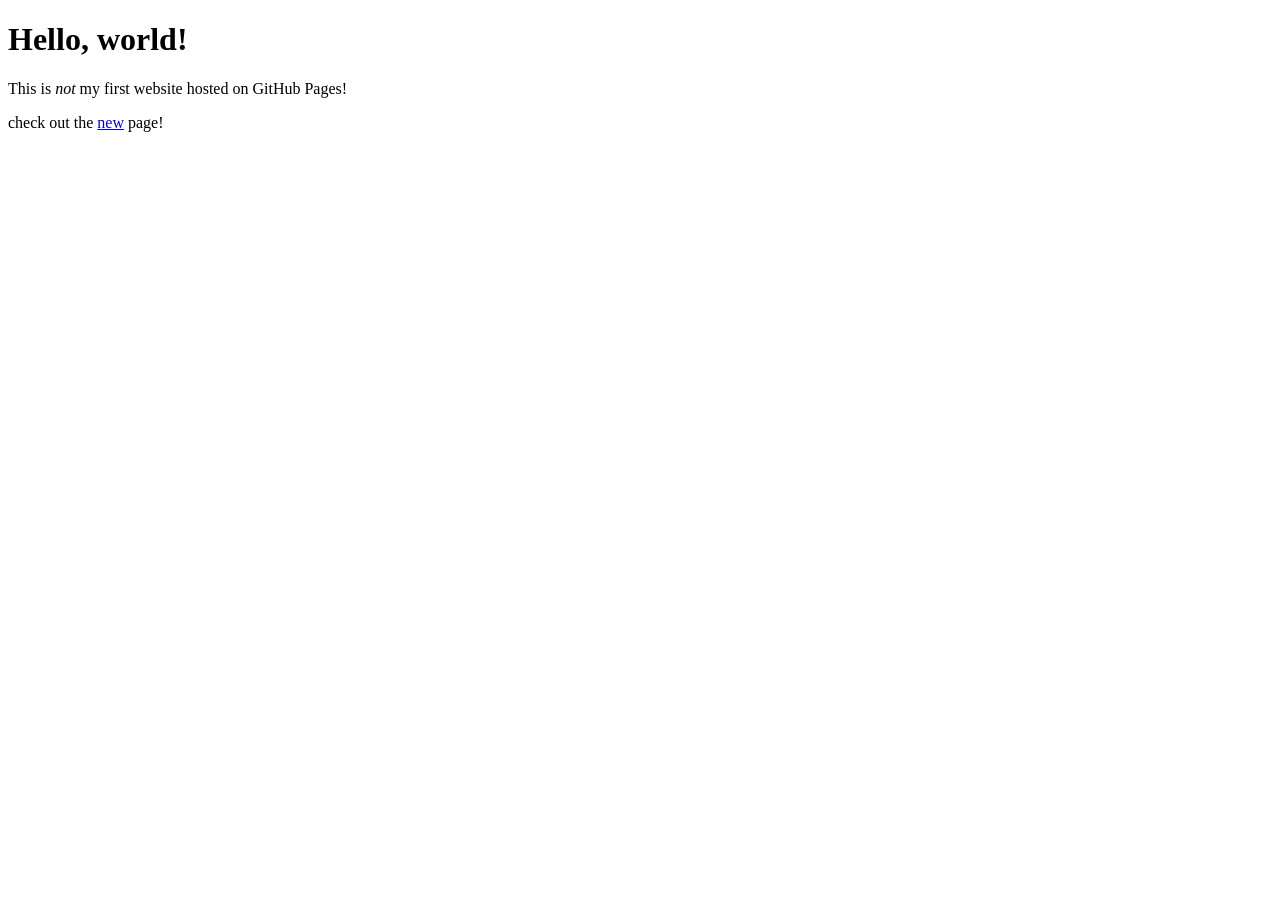
<file: index.html>
<!DOCTYPE html>
<html>
<head>
<title>My First Website (again)</title>
</head>
  <body>
    <h1>Hello, world!</h1>
    <p>This is <em>not</em> my first website hosted on GitHub Pages!</p>
    <p>check out the <a href="page2.html">new</a> page!</p>
  </body>
</html>
</file>
